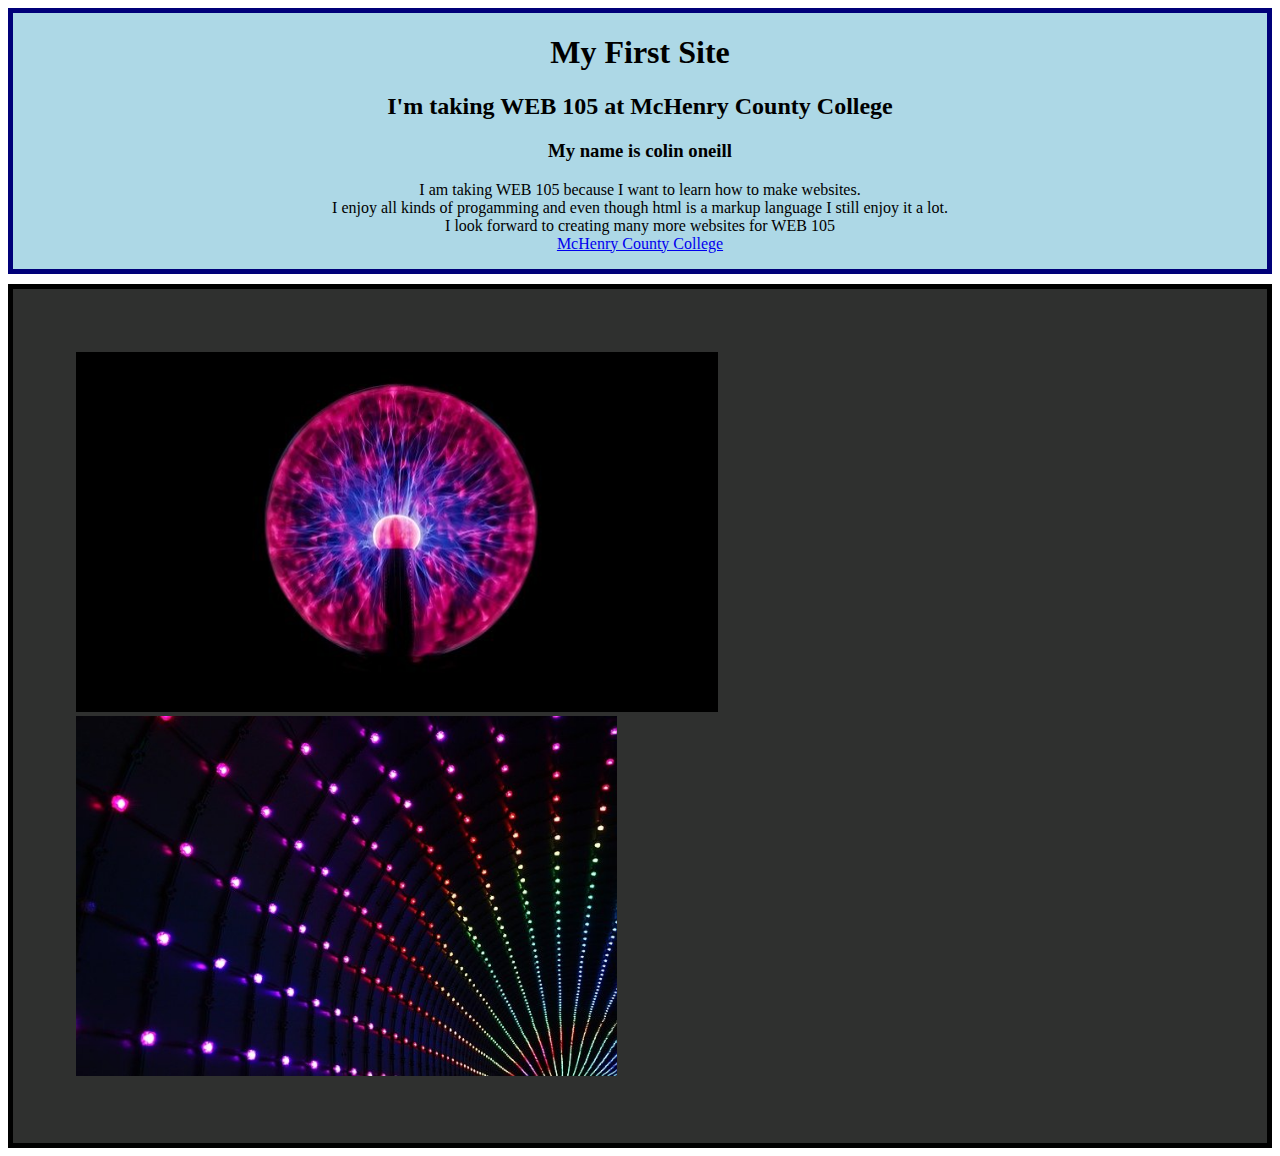
<file: intro/index.html>
<!DOCTYPE html>
<html lang="en">
<head>
    <meta charset="UTF-8">
    <meta name="viewport" content="width=device-width, initial-scale=1.0">
    <title>Project One</title>
</head>
<style>
.div1 {
  border: 5px solid rgb(0, 0, 121);
  background-color: lightblue;
  text-align: center;
  margin-bottom: 10px;
}

.div2 {
border: solid 5px black;
padding: 5%;
align-self: center;
background-color: rgb(47, 48, 47);
}
</style>
<body>
    <div class="div1">
        <h1>My First Site</h1>
        <h2>I'm taking WEB 105 at McHenry County College</h2>
        <h3>My name is colin oneill</h3>
        <p>I am taking WEB 105 because I want to learn how to make websites.<br>
            I enjoy all kinds of progamming and even though html is a markup language I still enjoy it a lot.<br>
            I look forward to creating many more websites for WEB 105<br>
            <a href="https://www.mchenry.edu/">McHenry County College</a>
        </p>
    </div>
    <div class="div2">
        <img style="height: 360px;" src="images/plasma_globe.jpg" alt="Plasma globe">
        <img style="height: 360px;" src="images/light_stripes.jpg" alt="Strips of lights in tunnel">
    </div>

</body>
</html>
</file>
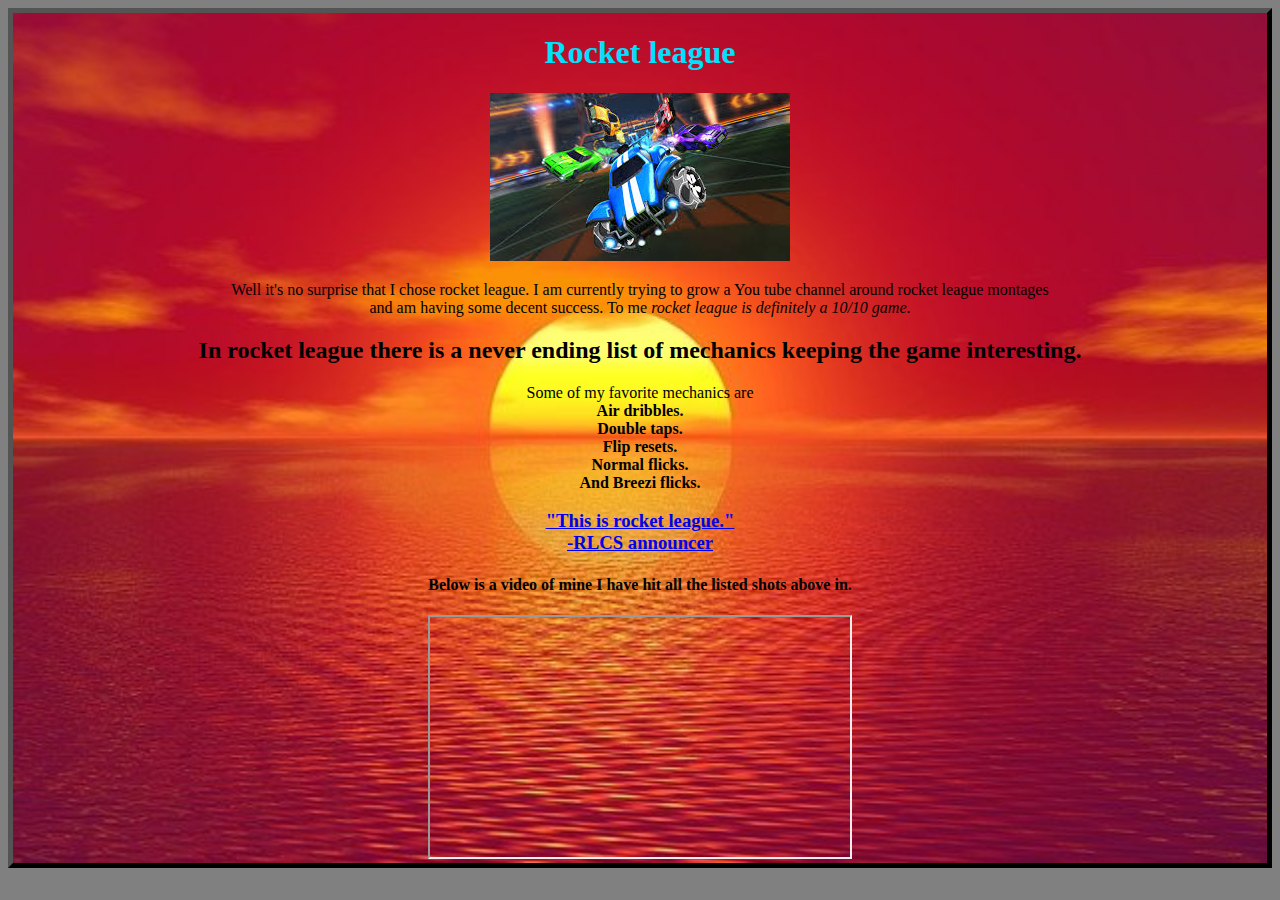
<file: review/index.html>
<!DOCTYPE html>
<html lang="en">
<head>
    <meta charset="UTF-8">
    <meta name="viewport" content="width=device-width, initial-scale=1.0">
    <title>Review</title>
    <link rel="stylesheet" href="css/styles.css">
</head>
<body>
    <div class="div1">
        <!--Add a H1 tag with the title of the book, game, or movie you intend to review -->
        <h1>Rocket league</h1>

        <!--Add an image-->
        <a href="https://rocket-league.com" target="_blank" rel="noopener noreferrer">
            <img src="[data-uri]" alt="">
        </a>
        
        <!--Add a paragraph describing what you are going to review. This should be 2-3 sentences -->
        <p>Well it's no surprise that I chose rocket league. I am currently trying to grow a You tube channel around rocket league montages<br>
        and am having some decent success. To me <em>rocket league is definitely a 10/10 game</em>. 
        </p>

        <!--Add a H2 tag describing characters, game play, or some specific part of your review-->
        <h2>In rocket league there is a never ending list of mechanics keeping the game interesting.</h2>

        <!--Add a paragraph about whatever your H2 tag was-->
        <p>Some of my favorite mechanics are<br>
            <strong>
                Air dribbles.<br>
                Double taps.<br>
                Flip resets.<br>
                Normal flicks.<br>
                And Breezi flicks.
            </strong>
        </p>

        <!--Add an H3 tag about a scene or character, include a quote in the paragraph-->
        <!--There aren't really any rocket league quotes But I suppose there is this one-->
        <a href="https://clips.twitch.tv/CrazyPhilanthropicPanPanicBasket"><h3>"This is rocket league."<br>-RLCS announcer</h3></a>

        <h4>Below is a video of mine I have hit all the listed shots above in.</h4>

        <iframe src="https://www.youtube.com/embed/W9HT9j0ih7o" allowfullscreen></iframe>
    </div>

    <!--In the code above add at least two of the following:
    
    <b> Bold Text </b>
    <strong> Important Text </strong>
    <em> emphasized text </em>
    <mark> marked text </mark>
    <small> smaller text</small>
    <del>Deleted text</del>
    <ins>Inserted text</ins>
    <sub>Subscript text</sub>
    <sup>Superscript text</sup>
    
    
    -->

    
</body>
</html>
</file>
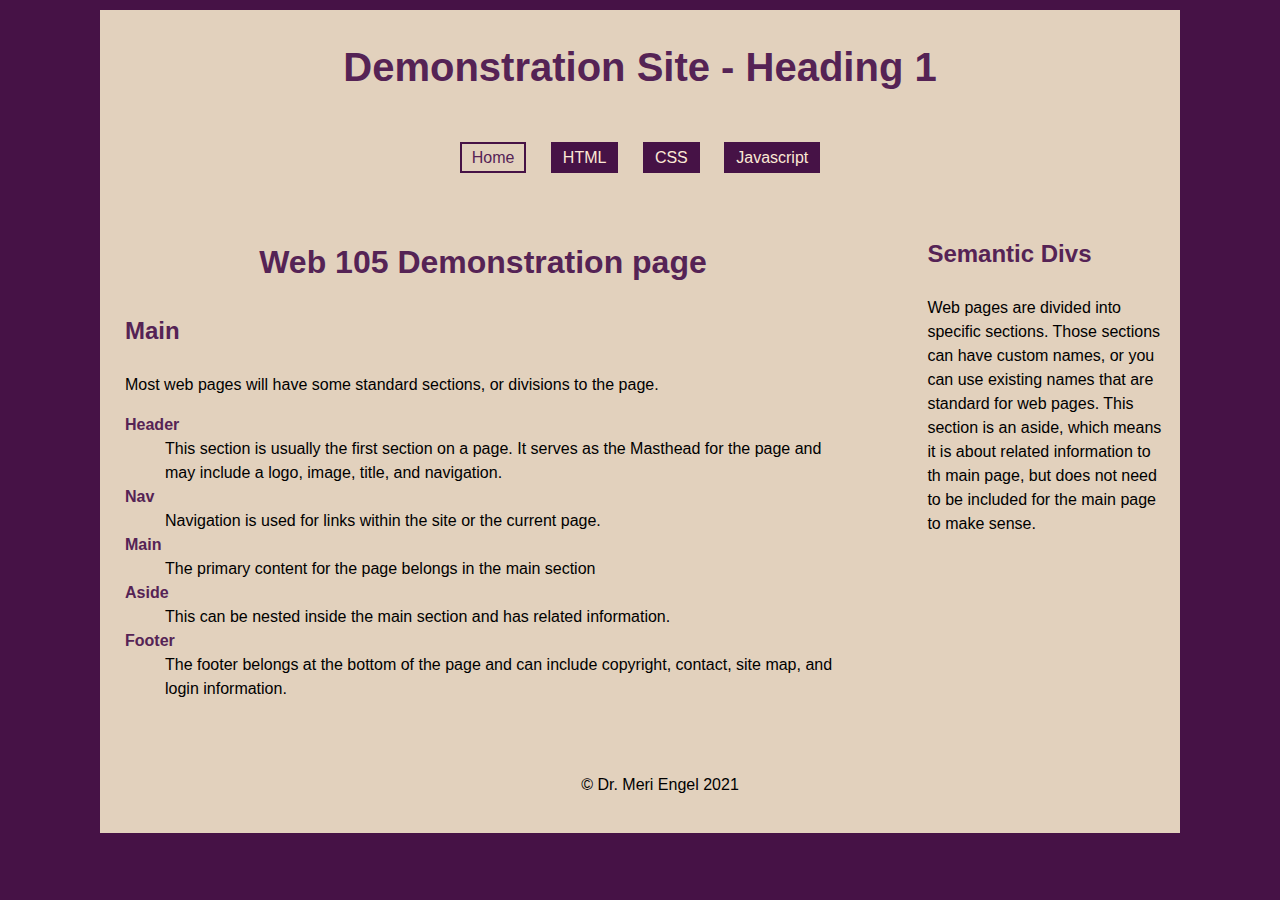
<file: demo-site/demo-site/index.html>
<!DOCTYPE html>
<html lang="en">

<head>
    <meta charset="UTF-8">
    <meta name="viewport" content="width=device-width, initial-scale=1.0">
    <title>Home Page - Sample</title>
    <link rel="stylesheet" href="css/styles.css">
</head>

<body>
    <div class="container">
        <header>
            <h1>Demonstration Site - Heading 1</h1>
            <nav>
                <a href="index.html" id="current">Home</a>
                <a href="pages/html.html">HTML</a>
                <a href="pages/css.html">CSS</a>
                <a href="pages/javascript.html">Javascript</a>
            </nav>
        </header>
        <aside id="front-aside">
            <h3>Semantic Divs</h3>
            <p>Web pages are divided into specific sections. Those sections can have custom names, or you can use
                existing names that
                are standard for web pages. This section is an aside, which means it is about related information to
                th
                main page, but
                does not need to be included for the main page to make sense.
            </p>
        </aside>
        <main id="front-main">
            <h2>Web 105 Demonstration page</h2>

            <h3>Main</h3>
            <p>Most web pages will have some standard sections, or divisions to the page.</p>
            <dl>
                <dt>Header</dt>
                <dd>This section is usually the first section on a page. It serves as the
                    Masthead for the page and may include a logo, image, title, and navigation.
                </dd>
                <dt>Nav</dt>
                <dd>Navigation is used for links within the site or the current page.</dd>
                <dt>Main</dt>
                <dd>The primary content for the page belongs in the main section</dd>
                <dt>Aside</dt>
                <dd>This can be nested inside the main section and has related information.</dd>
                <dt>Footer</dt>
                <dd>The footer belongs at the bottom of the page and can include copyright, contact, site map, and
                    login information.
                </dd>
            </dl>
        </main>

        <footer>
            <p>&copy; Dr. Meri Engel 2021</p>
        </footer>
    </div>
</body>

</html>
</file>
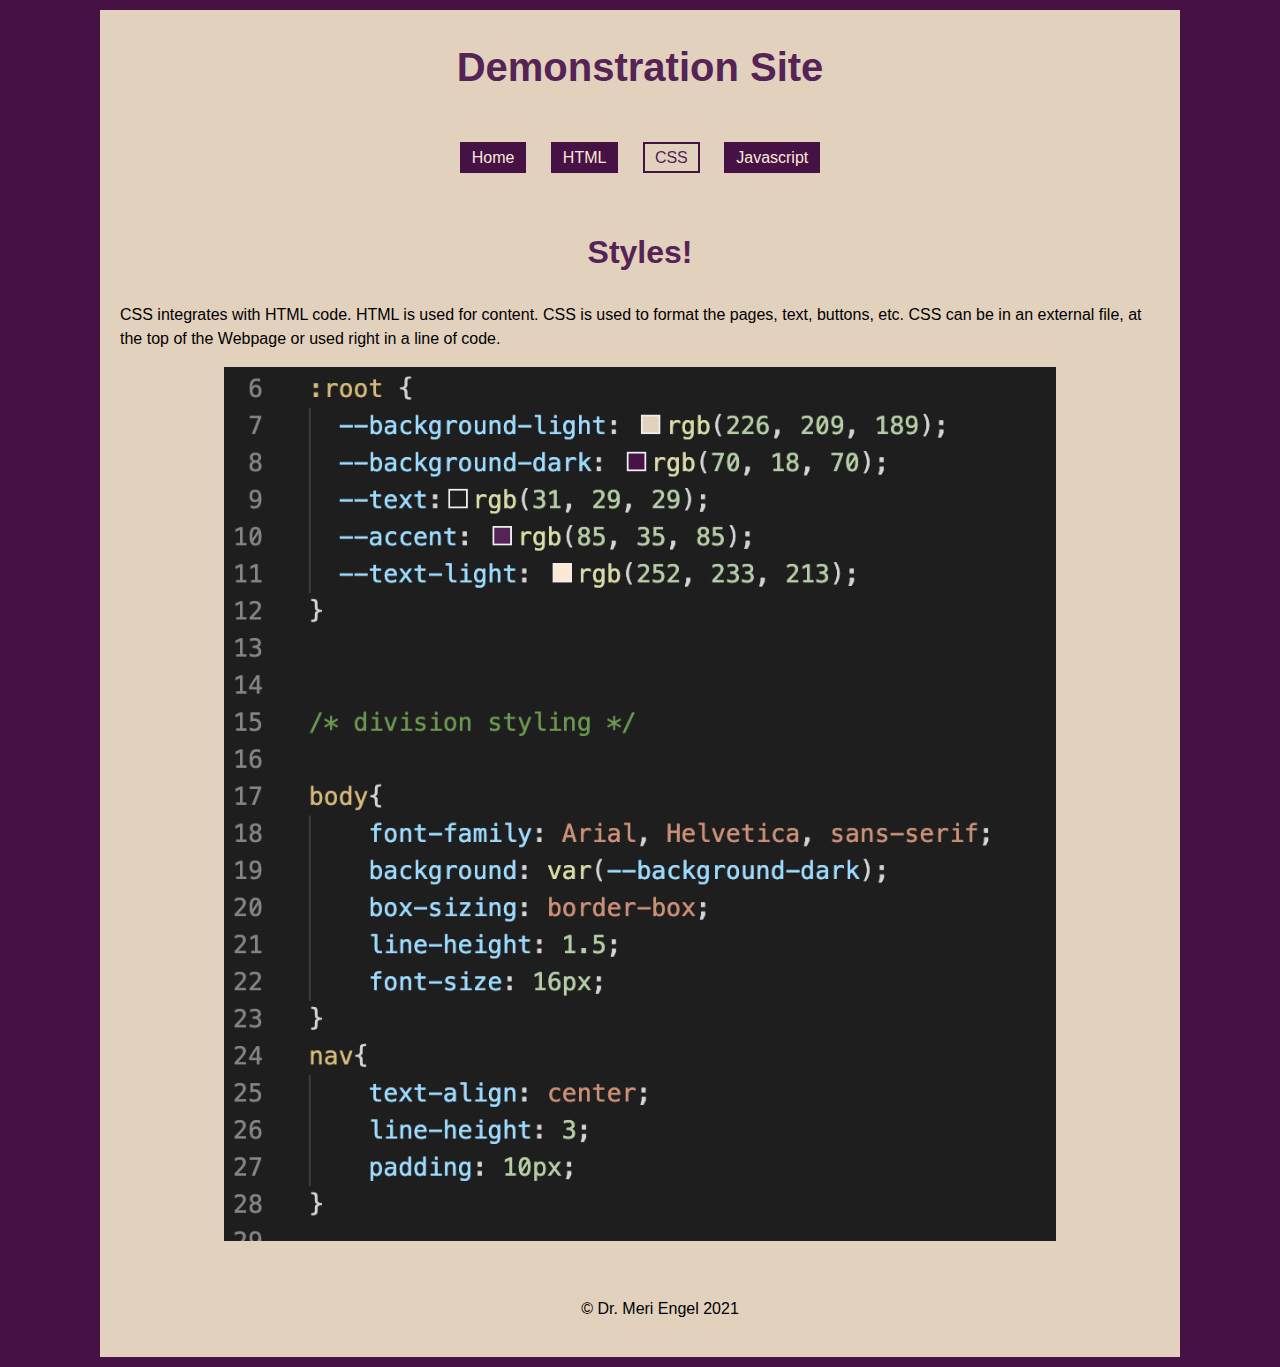
<file: demo-site/demo-site/pages/css.html>
<!DOCTYPE html>
<html lang="en">

<head>
    <meta charset="UTF-8">
    <meta name="viewport" content="width=device-width, initial-scale=1.0">
    <title>Home Page - Sample</title>
    <link rel="stylesheet" href="../css/styles.css">
</head>

<body>
    <div class="container">
        <header>
            <h1>Demonstration Site</h1>
            <nav>
                <a href="../index.html">Home</a>
                <a href="html.html">HTML</a>
                <a href="css.html" id="current">CSS</a>
                <a href="javascript.html">Javascript</a>
            </nav>
        </header>
        <main>
            <h2>Styles!</h2>
            <p>CSS integrates with HTML code. HTML is used for content. CSS is used to format the
                pages, text, buttons, etc. CSS can be in an external file, at the top of the Webpage 
                or used right in a line of code.
            </p>
            <img src="../images/css.png" alt="Cascading Styles" id="style">
            
        </main>
    
        <footer>
            <p>&copy; Dr. Meri Engel 2021</p>
        </footer>
    </div>
</body>

</html>
</file>
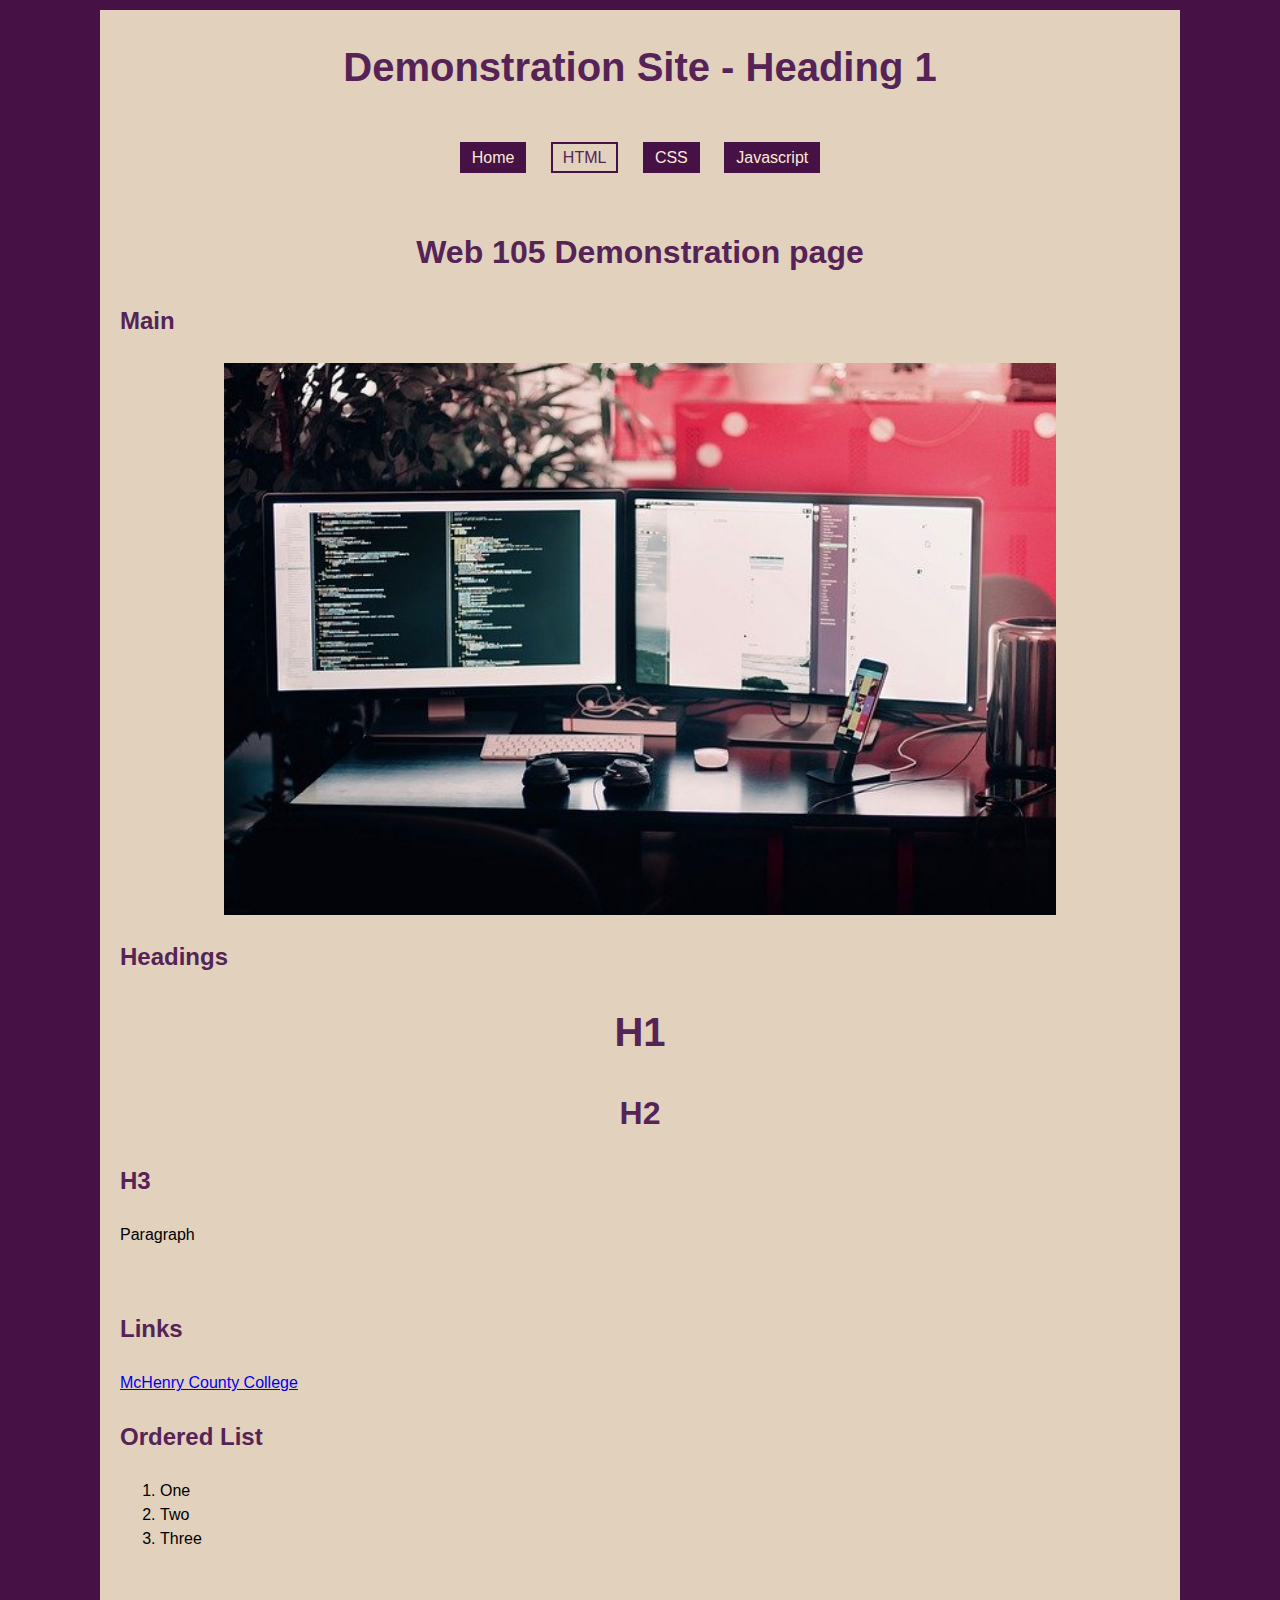
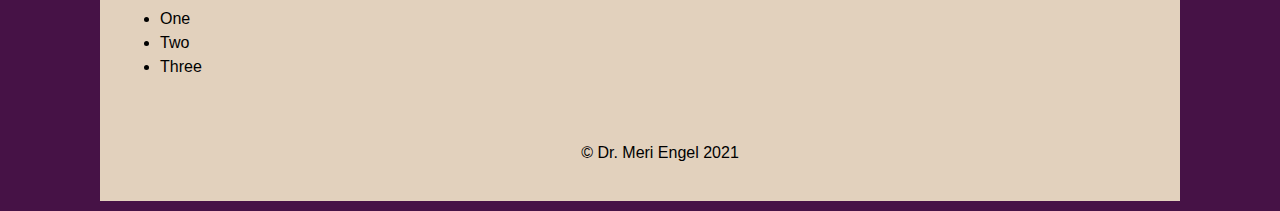
<file: demo-site/demo-site/pages/html.html>
<!DOCTYPE html>
<html lang="en">

<head>
    <meta charset="UTF-8">
    <meta name="viewport" content="width=device-width, initial-scale=1.0">
    <title>Home Page - Sample</title>
    <link rel="stylesheet" href="../css/styles.css">
</head>

<body>
    <div class="container">
        <header>
            <h1>Demonstration Site - Heading 1</h1>
            <nav>
                <a href="../index.html">Home</a>
                <a href="html.html" id="current">HTML</a>
                <a href="css.html">CSS</a>
                <a href="javascript.html">Javascript</a>
            </nav>
        </header>
        <main>
            <h2>Web 105 Demonstration page</h2>
            <h3>Main</h3>
            <img src="../images/computer.jpg" alt="">
            <h3>Headings</h3>
            <h1>H1</h1>
            <h2>H2</h2>
            <h3>H3</h3>
            <p>Paragraph</p>
            <p>&nbsp;</p>
            <h3>Links</h3>
            <p><a href="www.mchenry.edu">McHenry County College</a></p>
            <h3>Ordered List</h3>
            <ol>
                <li>One</li>
                <li>Two</li>
                <li>Three</li>
            </ol>
            <p>&nbsp;</p>
            <ul>
                <li>One</li>
                <li>Two</li>
                <li>Three</li>
            </ul>
        </main>
        <footer>
            <p>&copy; Dr. Meri Engel 2021</p>
        </footer>
    </div>
</body>

</html>
</file>
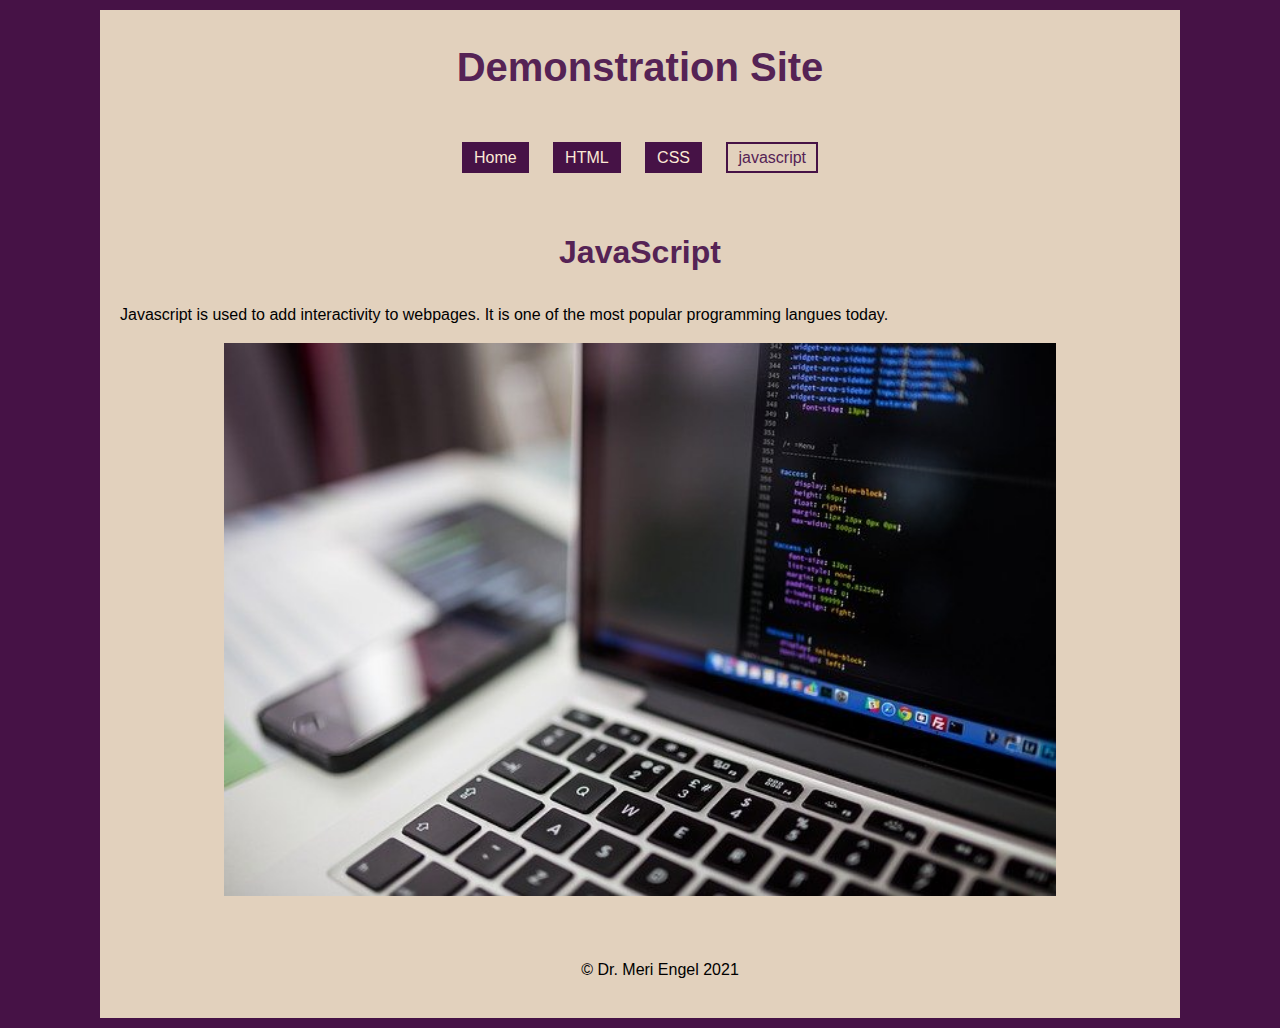
<file: demo-site/demo-site/pages/javascript.html>
<!DOCTYPE html>
<html lang="en">

<head>
    <meta charset="UTF-8">
    <meta name="viewport" content="width=device-width, initial-scale=1.0">
    <title>Home Page - Sample</title>
    <link rel="stylesheet" href="../css/styles.css">
</head>

<body>
    <div class="container">
        <header>
            <h1>Demonstration Site</h1>
            <nav>
                <a href="../index.html">Home</a>
                <a href="html.html">HTML</a>
                <a href="css.html">CSS</a>
                <a href="Javascript.html" id="current">javascript</a>
            </nav>
        </header>
        <main>
            <h2>JavaScript</h2>

            <p>Javascript is used to add interactivity to webpages.
                It is one of the most popular programming langues today.</p>
            <p><img src="../images/code.jpg" alt="Computer Code"></p>
        </main>


        <footer>
            <p>&copy; Dr. Meri Engel 2021</p>
        </footer>
    </div>
</body>

</html>
</file>
<file: review/css/styles.css>
h1{
    color: rgb(0, 225, 255);
}
body{
    background-color: gray;
}
.div1{
    align-items: center; 
    border: 5px outset black;
    background-color: lightblue;
    text-align: center;
    background-image: url('../images/background_pic.jpg');
    background-repeat: no-repeat;
    background-size: cover;
}
iframe{
    width: 420px;
    height: 240px;
}
</file>
<file: demo-site/demo-site/css/styles.css>
/* This is a CSS comment*/

/* Variables should be grouped together at the top of the page */
/* Read more about variables here: https://www.w3schools.com/css/css3_variables.asp */

:root {
  --background-light: rgb(226, 209, 189);
  --background-dark: rgb(70, 18, 70);
  --text:rgb(31, 29, 29);
  --accent: rgb(85, 35, 85);
  --text-light: rgb(252, 233, 213);  
}


/* division styling */

body{
    font-family: Arial, Helvetica, sans-serif;
    background: var(--background-dark);
    box-sizing: border-box;
    line-height: 1.5;
    font-size: 16px;
}
nav{
    text-align: center;
    line-height: 3;
    padding: 10px;
}
.style{
    width:30%;
    display: block;
    float: right;
    margin-left: 15px;
}

.container{
    max-width: 1080px;
    width: 90%;
    margin: 10px auto;
    overflow: auto;
    background: var(--background-light);
}
#front-main{
    float: left;
    width: 70%;
    margin: 10px 15px 10px 5px;;
}
#front-aside{
    clear: both;
    float: right;
    width: 22%;
    margin: 10px 5px;
    padding: 10px;
}

main{
    padding: 10px 20px;
    box-sizing: border-box;
}

footer{
    clear: both;
    text-align: center;
    padding: 20px;
    width: 100%;
    margin: 0;
}
/* button styling */

nav a{
    background: var(--background-dark);
    border: 2px solid var(--background-dark);
    text-decoration: none;
    padding: 5px 10px;
    margin: 5px 10px;
    color: var(--text-light);
}

nav a:hover, #current{
    background: var(--background-light);
    color: var(--accent);
}

/* text styling */

h1{
    font-size: 2.5em;
    text-align: center;
    font-weight: bold;
    color:var(--accent);
}

h2{
    font-size: 2em;
    text-align: center;
    font-weight: bold;
    color:var(--accent);
}

h3{
    font-size: 1.5em;
    text-align: left;
    font-weight: bold;
    color:var(--accent);
}

dt{
    font-weight: bold;
    color: var(--accent);
}


/* images */
img{
    /* this code centers the image */
    width: 80%;
    display: block;
    margin: 10px auto;
}
</file>
